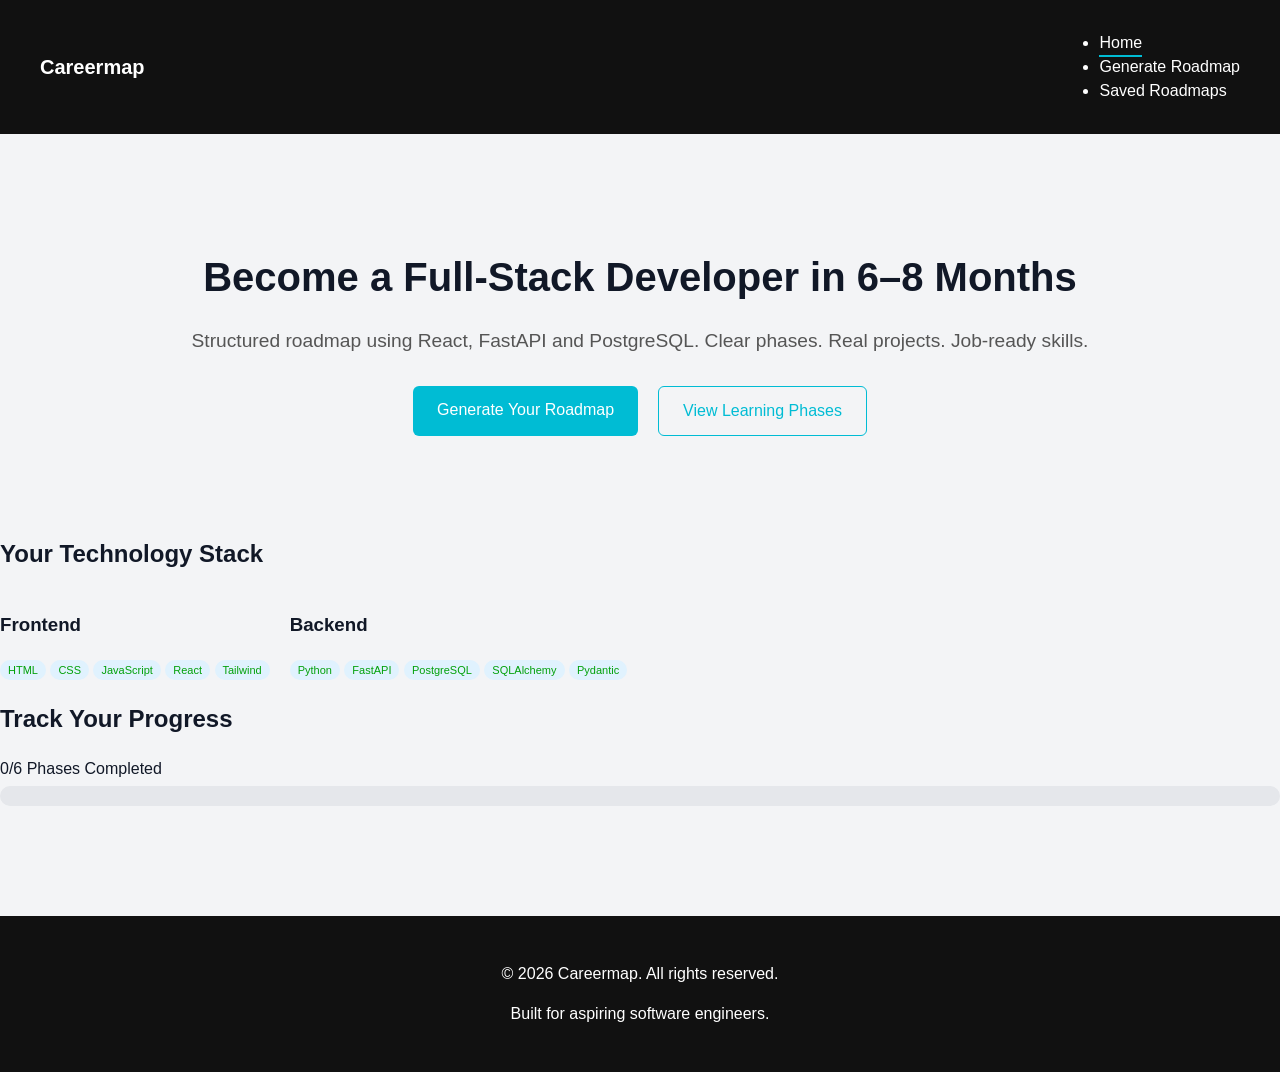
<file: frontend/index.html>
<!DOCTYPE html>
<html lang="en">
<head>
  <meta name="google-adsense-account" content="ca-pub-5229608719372791">
  <meta name="google-site-verification" content="YCtGBONmS6MkJDxiZhVsksOsSNZTBTyVux2U5ZMBefA" />
  <meta charset="UTF-8" />
  <meta name="viewport" content="width=device-width, initial-scale=1.0" />

  <!-- SEO -->
  <title>Full-Stack Developer Roadmap | Become Job-Ready in 6–8 Months</title>
  <meta name="description" content="Step-by-step Full-Stack Developer Roadmap using React, FastAPI and PostgreSQL. Structured learning path with projects and milestones.">
  <meta name="keywords" content="Full-stack roadmap, React roadmap, FastAPI roadmap, PostgreSQL roadmap, software engineering roadmap">
  <meta name="author" content="Tsetselelo">

  <link rel="stylesheet" href="./css/style.css" />
</head>

<body>

<header>
  <nav class="navbar">
    <div class="logo">Careermap</div>
    <ul class="nav-links">
      <li><a href="index.html" class="active">Home</a></li>
      <li><a href="generatemaps.html">Generate Roadmap</a></li>
      <li><a href="roadmaps.html">Saved Roadmaps</a></li>
    </ul>
  </nav>
</header>

<main>

  <!-- HERO SECTION -->
  <section class="hero">
    <h1>Become a Full-Stack Developer in 6–8 Months</h1>
    <p class="hero-subtitle">
      Structured roadmap using React, FastAPI and PostgreSQL.
      Clear phases. Real projects. Job-ready skills.
    </p>

    <div class="hero-buttons">
      <a href="generatemaps.html" class="btn-primary">Generate Your Roadmap</a>
      <a href="#phases" class="btn-secondary">View Learning Phases</a>
    </div>
  </section>

  <!-- STACK OVERVIEW -->
  <section class="stack">
    <h2>Your Technology Stack</h2>

    <div class="stack-columns">
      <div>
        <h3>Frontend</h3>
        <div class="tags">
          <span>HTML</span>
          <span>CSS</span>
          <span>JavaScript</span>
          <span>React</span>
          <span>Tailwind</span>
        </div>
      </div>

      <div>
        <h3>Backend</h3>
        <div class="tags">
          <span>Python</span>
          <span>FastAPI</span>
          <span>PostgreSQL</span>
          <span>SQLAlchemy</span>
          <span>Pydantic</span>
        </div>
      </div>
    </div>
  </section>

  <!-- PROGRESS SECTION -->
  <section class="progress-section">
    <h2>Track Your Progress</h2>

    <div class="progress-box">
      <span id="progressText">0/6 Phases Completed</span>

      <div class="progress-bar"
           role="progressbar"
           aria-valuemin="0"
           aria-valuemax="6"
           aria-valuenow="0">
        <div id="progressFill"></div>
      </div>
    </div>
  </section>

  <!-- PHASES GRID -->
  <section id="phases" class="phases-grid">
    <!-- JS will insert roadmap phases here -->
  </section>

</main>

<footer>
  <div class="footer-content">
    <p>© 2026 Careermap. All rights reserved.</p>
    <p>Built for aspiring software engineers.</p>
  </div>
</footer>

<script src="./js/script.js"></script>

<script async 
  src="https://pagead2.googlesyndication.com/pagead/js/adsbygoogle.js?client=ca-pub-5229608719372791"
  crossorigin="anonymous">
</script>
  <script></script>

</body>
</html>
</file>
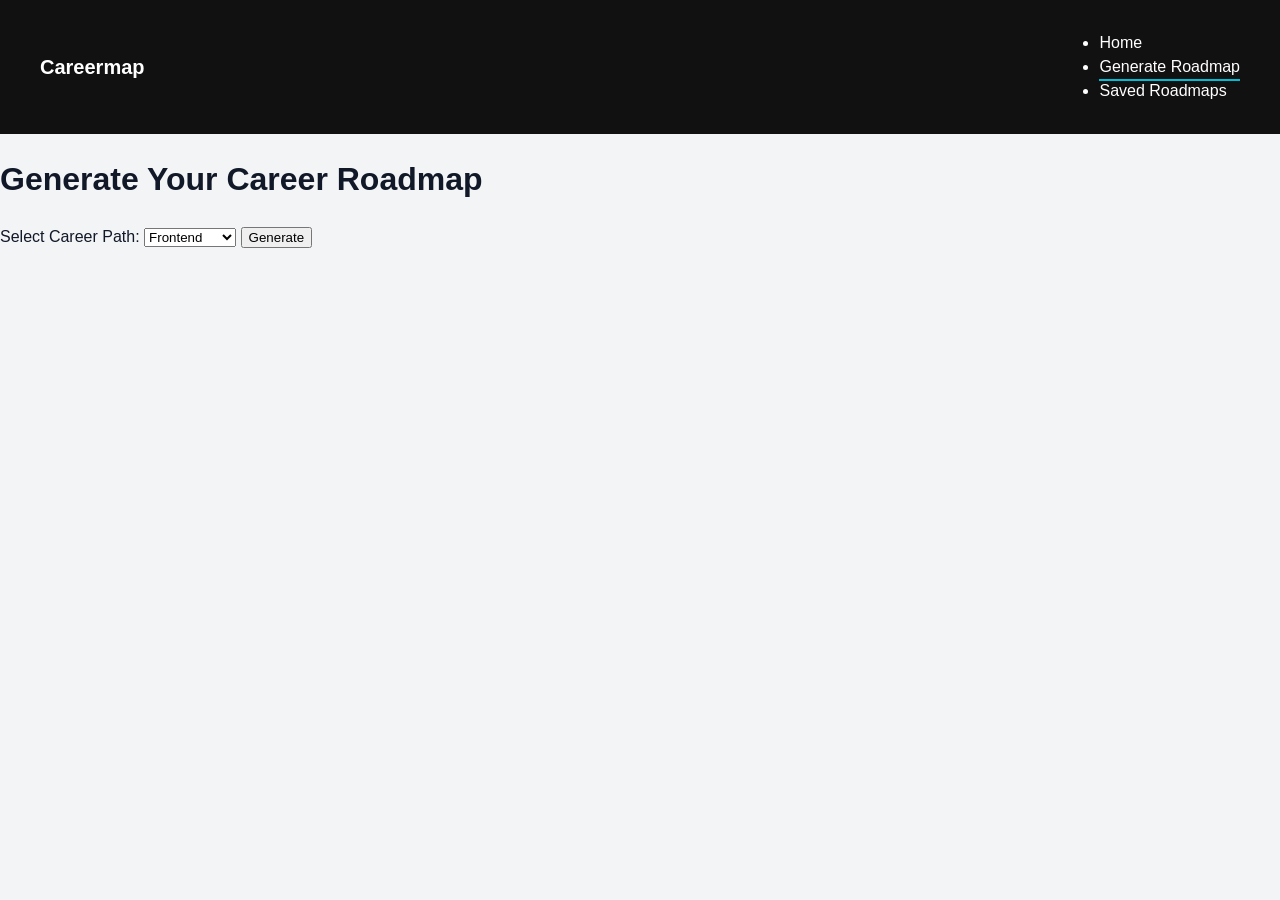
<file: frontend/generatemaps.html>
<!DOCTYPE html>
<html lang="en">
<head>
  <meta name="google-adsense-account" content="ca-pub-5229608719372791">
    <meta name="google-site-verification" content="YCtGBONmS6MkJDxiZhVsksOsSNZTBTyVux2U5ZMBefA" />
  <meta name="description" content="Full-Stack Developer Roadmap: Learn React, FastAPI, PostgreSQL, and become job-ready in 6-8 months. Step-by-step roadmap with projects, topics, and resources.">
  <meta name="keywords" content="Full-stack developer roadmap, React roadmap, FastAPI roadmap, PostgreSQL roadmap, programming roadmap, coding roadmap">
    <meta name="author" content="Tsetselelo">
  <meta charset="UTF-8" />
  <meta name="viewport" content="width=device-width, initial-scale=1.0" />
  <title>Generate Roadmap - Careermap</title>
  <link rel="stylesheet" href="./css/style.css" />
</head>
<body>

<header>
  <nav class="navbar">
    <div class="logo">Careermap</div>
    <ul class="nav-links">
      <li><a href="index.html">Home</a></li>
      <li><a href="generate-roadmap.html" class="active">Generate Roadmap</a></li>
      <li><a href="roadmaps.html">Saved Roadmaps</a></li>
    </ul>
  </nav>
</header>

<main>
  <h1>Generate Your Career Roadmap</h1>

  <form id="roadmapForm">
    <label>Select Career Path:</label>
    <select id="careerPath">
      <option value="frontend">Frontend</option>
      <option value="backend">Backend</option>
      <option value="fullstack">Full Stack</option>
      <option value="ai">AI Engineer</option>
    </select>

    <button id="aigenerateBtn"type="submit">Generate</button>
  </form>

  <div id="generatedResult"></div>
</main>

<script src="./js/script.js"></script>
<script async src="https://pagead2.googlesyndication.com/pagead/js/adsbygoogle.js?client=ca-pub-5229608719372791"
     crossorigin="anonymous"></script>
</body>
</html>
</file>
<file: frontend/css/style.css>
:root {
  --color-card: #f9fafb;
  --color-card-foreground: #111827;
  --color-border: #d1d5db;
  --color-muted-foreground: #6b7280;
  --color-primary: #fff;
  --color-primary-foreground: #ffffff;
  --color-secondary: #e0f2fe;
  --color-secondary-foreground: #03a10b;
  --radius-lg: 12px;
}

body {
  font-family: Arial, sans-serif;
  margin: 15px;
  background-color: #f3f4f6;
  color: var(--color-card-foreground);
  line-height: 1.5;
  margin:0;
}

/* Progress Bar */
.progress-box {
  margin: 20px 0;
}

.progress-bar {
  width: 100%;
  height: 20px;
  background: #e5e7eb;
  border-radius: 10px;
  overflow: hidden;
  margin-top: 5px;
}

#progressFill {
  height: 100%;
  width: 0%;
  background: var(--color-primary);
  transition: width 0.3s;
}

/* Stack Section */
.stack-columns {
  display: flex;
  flex-direction: column;
  gap: 20px;
}

.tags span {
  background: var(--color-secondary);
  color: var(--color-secondary-foreground);
  padding: 4px 8px;
  border-radius: 12px;
  font-size: 11px;
  margin: 3px 0;
  white-space: nowrap;
}

@media (min-width: 640px) {
  .stack-columns {
    flex-direction: row;
  }
}

/* Phases Grid: Mobile-first */
.phases-grid {
  display: grid;
  grid-template-columns: 1fr; /* mobile: single column */
  gap: 20px;
  margin-top: 30px;
}

@media (min-width: 640px) {
  .phases-grid {
    grid-template-columns: repeat(2, 1fr); /* tablet: 2 columns */
  }
}

@media (min-width: 1024px) {
  .phases-grid {
    grid-template-columns: repeat(3, 1fr); /* desktop: 3 columns */
  }
}

/* Phase Card */
.phase-card {
  background: var(--color-card);
  padding: 15px;
  border-radius: var(--radius-lg);
  border: 1px solid var(--color-border);
  display: flex;
  flex-direction: column;
  gap: 10px;
  transition: transform 0.2s, box-shadow 0.2s;
}

.phase-card:hover {
  transform: translateY(-5px);
  box-shadow: 0 10px 20px rgba(0,0,0,0.1);
}

.phase-header {
  display: flex;
  justify-content: space-between;
  align-items: center;
}

.phase-header .icon {
  width: 40px;
  height: 40px;
  border-radius: 12px;
  display: flex;
  justify-content: center;
  align-items: center;
  color: white;
  font-size: 18px;
}

/* Phase icon colors */
.phase-1 .icon { background: linear-gradient(135deg,#3b82f6,#60a5fa); }
.phase-2 .icon { background: linear-gradient(135deg,#10b981,#3b82f6); }
.phase-3 .icon { background: linear-gradient(135deg,#f59e0b,#ef4444); }
.phase-4 .icon { background: linear-gradient(135deg,#8b5cf6,#ec4899); }
.phase-5 .icon { background: linear-gradient(135deg,#ef4444,#f97316); }
.phase-6 .icon { background: linear-gradient(135deg,#7c3aed,#60a5fa); }

.phase-title { font-size: 16px; font-weight: 600; }
.section-title {
  margin-top: 10px;
  font-size: 11px;
  color: var(--color-muted-foreground);
  text-transform: uppercase;
}

.tag-list { 
  display: flex; 
  flex-wrap: wrap; 
  gap: 6px; 
  overflow-x: auto;
  -webkit-overflow-scrolling: touch;
}

.resources { display: flex; flex-direction: column; gap: 4px; }
.resources span { display: flex; align-items: center; gap: 6px; font-size: 12px; }
.resources span::before { content: '✔'; color: #22c55e; font-weight: bold; }

.build-list { display: flex; flex-direction: column; gap: 4px; }
.build-list span::before { content: '•'; color: #3b82f6; margin-right: 6px; }

/* Buttons */
.mark-complete {
  margin-top: 10px;
  padding: 8px;
  border-radius: 8px;
  background: var(--color-border);
  color: var(--color-card-foreground);
  font-weight: 500;
  text-align: center;
  cursor: pointer;
  font-size: 14px;
  transition: 0.2s;
}

.mark-complete:hover { background: var(--color-primary); color: var(--color-primary-foreground); }

.mark-complete.completed {
  background: #22c55e;
  color: white;
  cursor: default;
}

/* Dark Mode */
@media (prefers-color-scheme: dark) {
  body { background: #111827; color: #f9fafb; }
  .phase-card { background: #1f2937; border-color: #374151; color: #f9fafb; }
  .tag-list span { background: #374151; color: #f9fafb; }
  .mark-complete { background: #374151; color: #f9fafb; }
  .mark-complete:hover { background: #3b82f6; color: #ffffff; }
}

/* for  the  navigationmenu */

.navbar{
   display:flex;
   justify-content:space-between;
   align-items:center;
    background-color:#111;
    padding:15px  40px;
  
}

.logo{
   Color:#fff;
   font-size:20px;
   font-weight:bold;
}

.nav-links{
   text-decoration:none;
   color:#fff;
   gap:25px;
}

.nav-links li a {
   text-decoration:none;
   color:#fff;
   transition:0.3s;
}

.nav link li a:hover{
    color:#00bcd4;
}

.nav-links a.active {
  border-bottom: 2px solid #00bcd4;
  padding-bottom: 4px;
}

.hero {
  text-align: center;
  padding: 80px 20px;
}

.hero h1 {
  font-size: 2.5rem;
  margin-bottom: 20px;
}

.hero-subtitle {
  font-size: 1.2rem;
  color: #555;
  margin-bottom: 30px;
}

.hero-buttons {
  display: flex;
  justify-content: center;
  gap: 20px;
}

.btn-primary {
  background: #00bcd4;
  color: white;
  padding: 12px 24px;
  text-decoration: none;
  border-radius: 6px;
}

.btn-secondary {
  border: 1px solid #00bcd4;
  color: #00bcd4;
  padding: 12px 24px;
  text-decoration: none;
  border-radius: 6px;
}

footer {
  margin-top: 80px;
  padding: 30px;
  background: #111;
  color: #fff;
  text-align: center;
}
</file>
